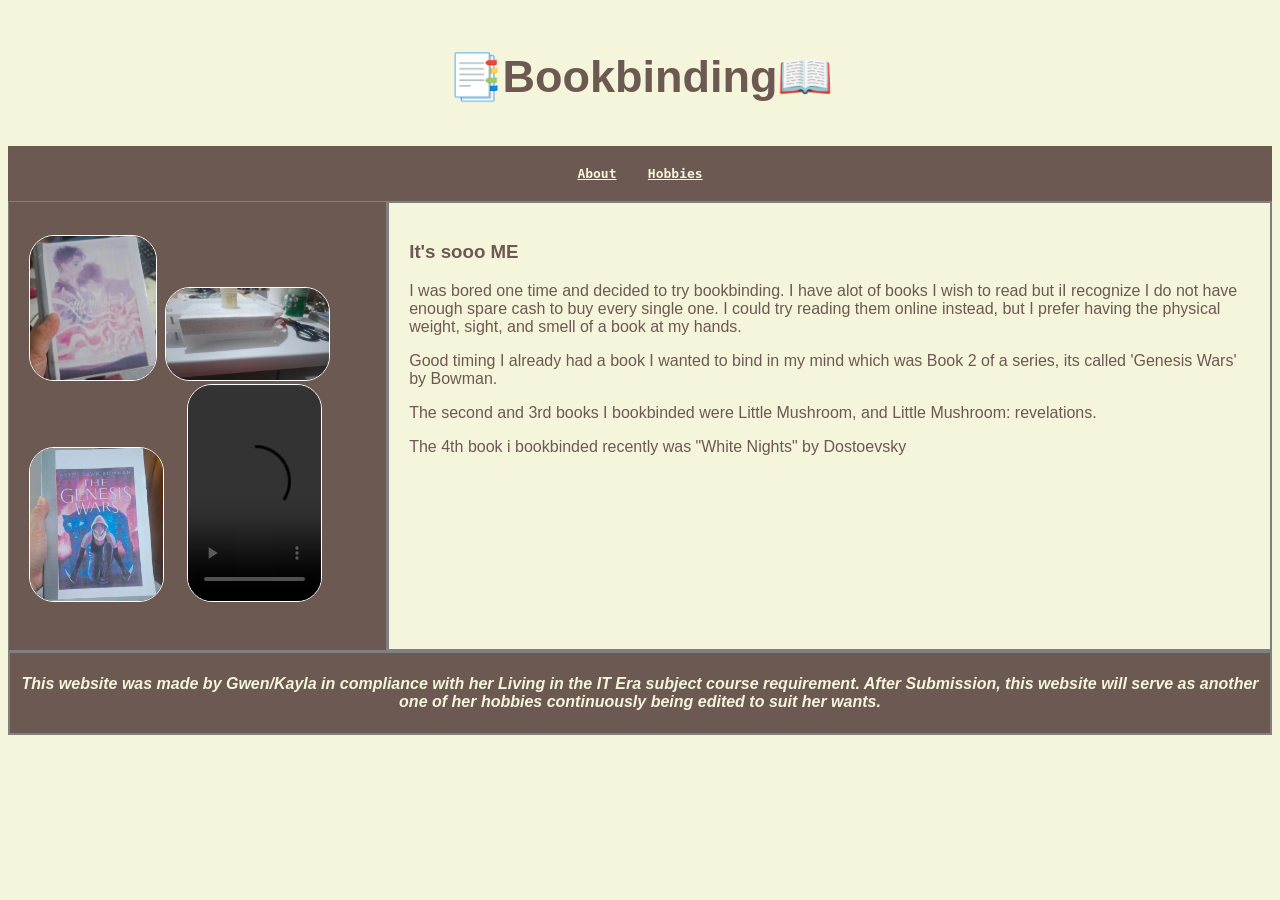
<file: bookbinding.html>
<!DOCTYPE html>
<html lang="en">
<head>
<title>Bookbinding</title>
<meta charset="utf-8">
<meta name="viewport" content="width=device-width, initial-scale=1">
<style>
* {
  box-sizing: border-box;
}

body {
  font-family: Arial, Helvetica, sans-serif;
  background-color:#F5F5DC;

}

/* Style the header */
header {
  background-color: #F5F5DC;
  padding: 5px;
  text-align: center;
  font-size: 30px;
  color: white;

}

/* Create two columns/boxes that floats next to each other */
nav {
  float: left;
  width: 30%;
  height: 450px; /* only for demonstration, should be removed */
  background:#6C5952 ;
  padding: 20px;
 border: 1px solid grey;

}

/* Style the list inside the menu */
nav ul {
  list-style-type: none;
  padding: 0;
}

article {
  float: left;
  padding: 20px;
  width: 70%;
  background-color: #F5F5DC;
  height: 450px; /* only for demonstration, should be removed */
 border: 2px solid grey;

}

/* Clear floats after the columns */
section::after {
  content: "";
  display: table;
  clear: both;
}

/* Style the footer */
footer {
  background-color: #6C5952;
  padding: 1px;
  text-align: center;
  color: white;
 border: 2px solid grey;

}

/* Responsive layout - makes the two columns/boxes stack on top of each other instead of next to each other, on small screens */
@media (max-width: 600px) {
  nav, article {
    width: 100%;
    height: auto;
  }
}


h2 {
  color:#6C5952;
}
p {
  color:#6C5952 ;
}
h1 {
  color:#6C5952 ;
}

.center {
  display: flex;
  justify-content: center;
  align-items: center;
  height: 55px;
  background-color:#6C5952;
}
a {
  color:#F5F5DC ;
}

h4{
color:#F5F5DC;
}

img{
border: 1px solid white;
  border-radius: 25px;

}

video { 

border: 1px solid white;
  border-radius: 25px;
}

</style>
</head>
<body>

<header>
  <h2><b>📑Bookbinding📖</b></h2>
</header>

<div class= "center">
<pre>
<b><a href="index.html" >About</a>    <a href="resume.html">Hobbies</a></b>
</pre>
</div>


<section>
  <nav>
<pre>
<img src="bookbind3.jpg" alt="picture of books" style="width:38%"> <img src="bookbind1.jpg" alt="picture of books" style="width:49%"> 
<img src="bookbind2.jpg" alt="picture of books" style="width:40%">   <video width="135" height="218" controls>
  <source src="whitenights.mp4" type="video/mp4">
</video>

</pre>
     </nav>
  
  <article>
    <h1>It's sooo ME</h1>
    <p>I was bored one time and decided to try bookbinding. I have alot of books I wish to read but iI recognize I do not have enough spare cash to buy every single one. I could try reading them online instead, but I prefer having the physical weight, sight, and smell of a book at my hands.</p> 
<p>Good timing I already had a book I wanted to bind in my mind which was Book 2 of a series, its called 'Genesis Wars' by Bowman.</p>
<p> The second and 3rd books I bookbinded were Little Mushroom, and Little Mushroom: revelations.</p>
<p>The 4th book i bookbinded recently was "White Nights" by Dostoevsky</p>

  </article>
</section>

	
<footer>
  <h4><i>This website was made by Gwen/Kayla in compliance with her Living in the IT Era subject course requirement. After Submission, this website will serve as another one of her hobbies continuously being edited to suit her wants.</h4></p>
</footer>

</body>
</html>
</file>
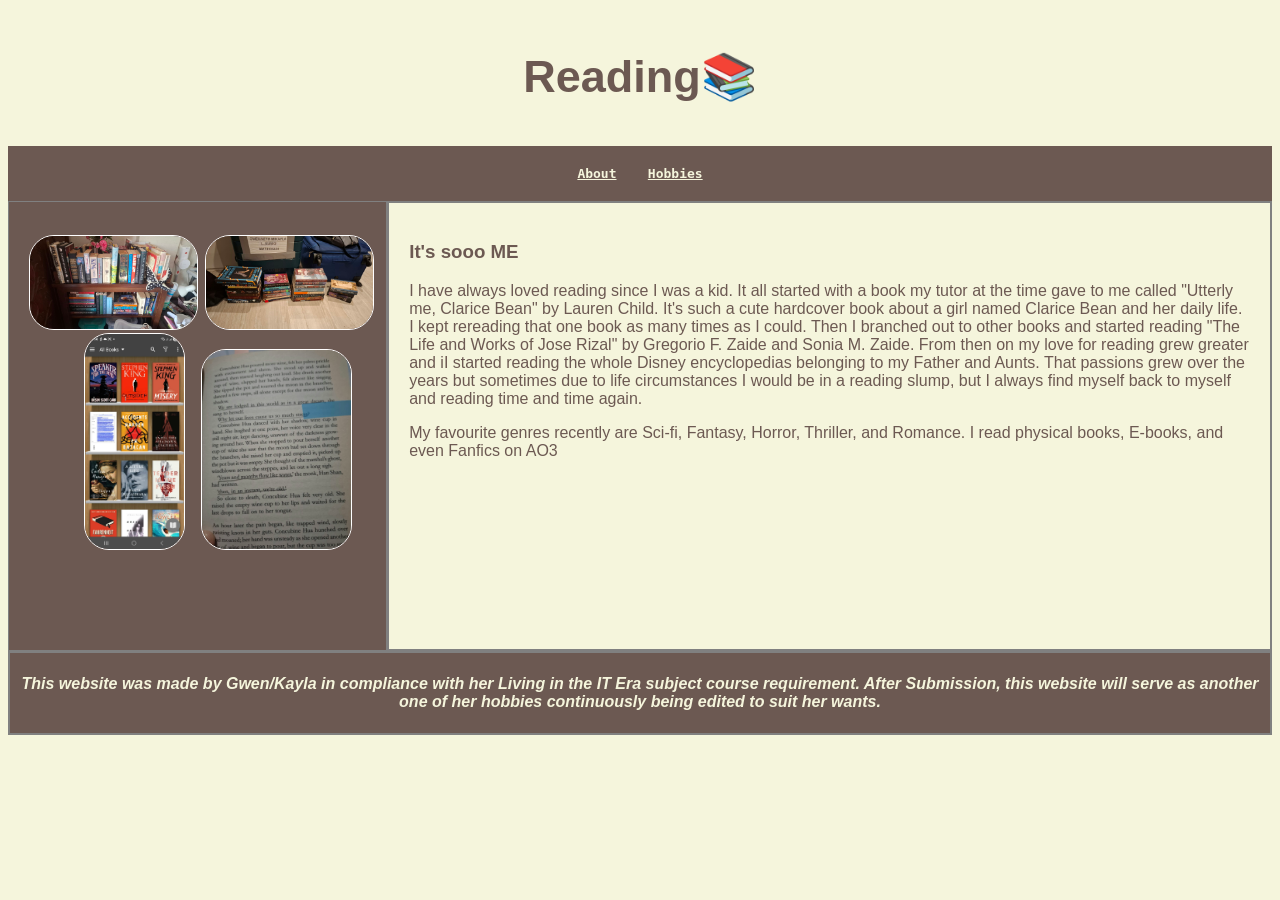
<file: reading.html>
<!DOCTYPE html>
<html lang="en">
<head>
<title>Reading</title>
<meta charset="utf-8">
<meta name="viewport" content="width=device-width, initial-scale=1">
<style>
* {
  box-sizing: border-box;
}

body {
  font-family: Arial, Helvetica, sans-serif;
  background-color:#F5F5DC	;

}

/* Style the header */
header {
  background-color: #F5F5DC;
  padding: 5px;
  text-align: center;
  font-size: 30px;
  color: white;

}

/* Create two columns/boxes that floats next to each other */
nav {
  float: left;
  width: 30%;
  height: 450px; /* only for demonstration, should be removed */
  background: #6C5952;
  padding: 20px;
 border: 1px solid grey;

}

/* Style the list inside the menu */
nav ul {
  list-style-type: none;
  padding: 0;
}

article {
  float: left;
  padding: 20px;
  width: 70%;
  background-color: #F5F5DC;
  height: 450px; /* only for demonstration, should be removed */
 border: 2px solid grey;

}

/* Clear floats after the columns */
section::after {
  content: "";
  display: table;
  clear: both;
}

/* Style the footer */
footer {
  background-color: #6C5952;
  padding: 1px;
  text-align: center;
 border: 2px solid grey;

}

/* Responsive layout - makes the two columns/boxes stack on top of each other instead of next to each other, on small screens */
@media (max-width: 600px) {
  nav, article {
    width: 100%;
    height: auto;
  }
}


h2 {
  color:#6C5952;
}
p {
  color:#6C5952 ;
}
h1 {
  color:#6C5952 ;
}

h4{
color: #F5F5DC;
}

.center {
  display: flex;
  justify-content: center;
  align-items: center;
  height: 55px;
  background-color:#6C5952;
}
a {
  color:#F5F5DC ;
}

img{
border: 1px solid white;
  border-radius: 25px;

}

</style>
</head>
<body>

<header>
  <h2><b>Reading📚</b></h2>
</header>

<div class= "center">
<pre>
<b><a href="index.html" >About</a>    <a href="resume.html">Hobbies</a></b>
</pre>
</div>


<section>
  <nav>

		<pre>
<img src="reading1.jpg" alt="picture of books" style="width:50%"> <img src="reading2.jpg" alt="picture of books" style="width:50%">
       <img src="reading3.jpg" alt="picture of books" style="width:30%">  <img src="reading4.jpg" alt="picture of books" style="width:45%">  

		</pre>
      </nav>
  
  <article>
    <h1>It's sooo ME</h1>
    <p>I have always loved reading since I was a kid. It all started with a book my tutor at the time gave to me called "Utterly me, Clarice Bean" by Lauren Child. It's such a cute hardcover book about a girl named Clarice Bean and her daily life. I kept rereading that one book as many times as I could. Then I branched out to other books and started reading "The Life and Works of Jose Rizal" by Gregorio F. Zaide and Sonia M. Zaide. From then on my love for reading grew greater and iI started reading the whole Disney encyclopedias belonging to my Father and Aunts. That passions grew over the years but sometimes due to life circumstances I would be in a reading slump, but I always find myself back to myself and reading time and time again.</p>
<p> My favourite  genres recently are Sci-fi, Fantasy, Horror, Thriller, and Romance. I read physical books, E-books, and even Fanfics on AO3</p>

  </article>
</section>

	
<footer>
  <h4><i>This website was made by Gwen/Kayla in compliance with her Living in the IT Era subject course requirement. After Submission, this website will serve as another one of her hobbies continuously being edited to suit her wants.</i></h4>
</footer>

</body>
</html>
</file>
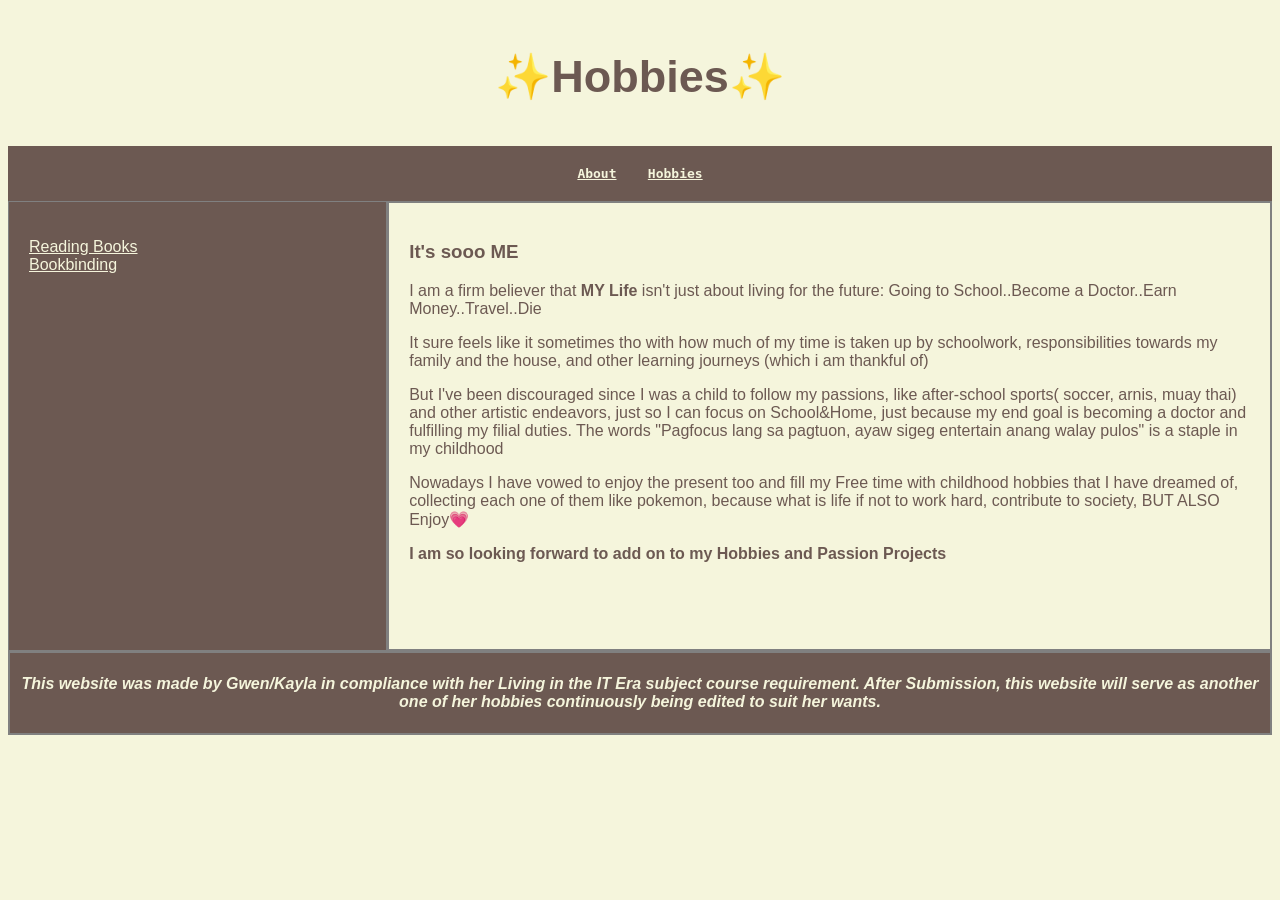
<file: resume.html>
<!DOCTYPE html>
<html lang="en">
<head>
<title>Hobbies</title>
<meta charset="utf-8">
<meta name="viewport" content="width=device-width, initial-scale=1">
<style>
* {
  box-sizing: border-box;
}

body {
  font-family: Arial, Helvetica, sans-serif;
  background-color:#F5F5DC;

}

/* Style the header */
header {
  background-color: #F5F5DC;
  padding: 5px;
  text-align: center;
  font-size: 30px;
  color: white;

}

/* Create two columns/boxes that floats next to each other */
nav {
  float: left;
  width: 30%;
  height: 450px; /* only for demonstration, should be removed */
  background-color:#6C5952;
  padding: 20px;
 border: 1px solid grey;

}

/* Style the list inside the menu */
nav ul {
  list-style-type: none;
  padding: 0;
}

article {
  float: left;
  padding: 20px;
  width: 70%;
  background-color: #F5F5DC ;
 height: 450px; /* onlyfor demonstration, should be removed */
 border: 2px solid grey ;

}

/* Clear floats after the columns */
section::after {
  content: "";
  display: table;
  clear: both;
}

/* Style the footer */
footer {
  background-color: #6C5952 ;
  padding: 1px;
  text-align: center;
  color: white;
 border: 2px solid grey;

}

/* Responsive layout - makes the two columns/boxes stack on top of each other instead of next to each other, on small screens */
@media (max-width: 600px) {
  nav, article {
    width: 100%;
    height: auto;
  }
}
/*cream F5F5DC*//*brown #6C5952 gray#222222*/

h2 {
  color:#6C5952;
}
p {
  color:#6C5952  ;
}
h1 {
  color:#6C5952 ;
}

h4{
color:#F5F5DC ;
}
.center {
  display: flex;
  justify-content: center;
  align-items: center;
  height: 55px;
  background-color:#6C5952;
}
a {
  color: #F5F5DC ;
}




</style>
</head>
<body>

<header>
  <h2><b>✨Hobbies✨</b></h2>
</header>

<div class= "center">
<pre>
<b><a href="index.html" >About</a>    <a href="resume.html">Hobbies</a></b>
</pre>
</div>


<section>
  <nav>
    <ul>
     
	<li style="li"><a href="reading.html">Reading Books</a></li>
        <li><a href="bookbinding.html">Bookbinding</a></li>

    </ul>
  </nav>
  
  <article>
    <h1>It's sooo ME</h1>
    <p>I am a firm believer that <b>MY Life</b> isn't just about living for the future: Going to School..Become a Doctor..Earn Money..Travel..Die </p>
	<p> It sure feels like it sometimes tho with how much of my time is taken up by schoolwork, responsibilities towards my family and the house, and other learning journeys 
	(which i am thankful of)</p>
	<p> But I've been discouraged since I was a child to follow my passions, like after-school sports( soccer, arnis, muay thai) and other artistic endeavors, just so I can focus on 	School&Home, just because my end goal is becoming a doctor and fulfilling my filial duties. The words "Pagfocus lang sa pagtuon, ayaw sigeg entertain anang walay pulos" is a staple 	in my childhood</p>
	<p>Nowadays I have vowed to enjoy the present too and fill my Free time with childhood hobbies that I have dreamed of, collecting each one of them like pokemon, because what is 	life if not to work hard, contribute to society, BUT ALSO Enjoy💗 </p>
	<p><b> I am so looking forward to add on to my Hobbies and Passion Projects </b> </p>	

  </article>
</section>

	
<footer>
  <h4><i>This website was made by Gwen/Kayla in compliance with her Living in the IT Era subject course requirement. After Submission, this website will serve as another one of her hobbies continuously being edited to suit her wants.</i></h4>
</footer>

</body>
</html>
</file>
